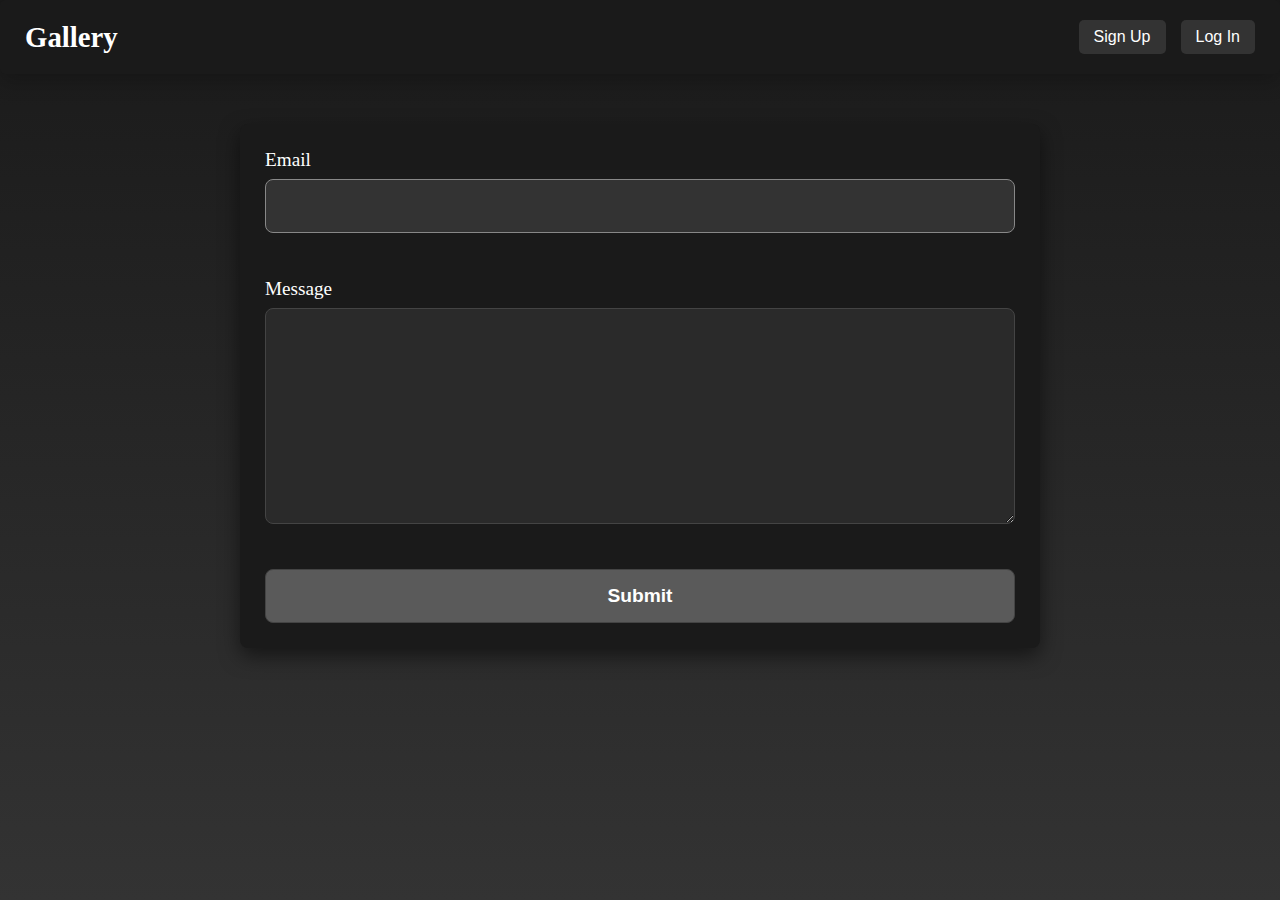
<file: form.html>
<!DOCTYPE html>
<html lang="en">
  <head>
    <meta charset="UTF-8" />
    <meta name="viewport" content="width=device-width, initial-scale=1.0" />
    <title>feedback form</title>
    <link rel="stylesheet" href="CSS/form.css" />
    <script src="JS/form.js" defer></script>
  </head>
  <body>
    <header class="header">
      <a href="index.html"><h1 class="header_title">Gallery</h1></a>
      <div class="header_buttons">
        <button class="btn signup">Sign Up</button>
        <button class="btn login">Log In</button>
      </div>
    </header>
    <form class="feedback-form" autocomplete="off">
      <label> Email <input type="email" name="email" autofocus /> </label>
      <label> Message <textarea name="message" rows="8"></textarea></label>
      <button type="submit">Submit</button>
    </form>
  </body>
</html>
</file>
<file: CSS/form.css>
* {
  margin: 0;
  padding: 0;
  box-sizing: border-box;
}

body {
  background: linear-gradient(to bottom, #1a1a1a, #333);
  color: #ffffff;
  display: flex;
  flex-direction: column;
  gap: 25px;
  justify-content: flex-start;
  align-items: center;
  min-height: 100vh;
  overflow: hidden;
}

a {
  text-decoration: none;
}

.header {
  width: 100%;
  display: flex;
  justify-content: space-between;
  align-items: center;
  background-color: #1a1a1a;
  padding: 20px 25px;
  border-radius: 5px;
  margin-bottom: 25px;
  box-shadow: 0 8px 20px rgba(0, 0, 0, 0.2);
}

.header_title {
  font-size: 1.8rem;
  margin: 0;
  color: #ffffff;
}

.header_buttons {
  display: flex;
  gap: 15px;
}

.btn {
  padding: 8px 15px;
  font-size: 1rem;
  color: #fff;
  background-color: #333;
  border: none;
  border-radius: 5px;
  cursor: pointer;
  transition: background-color 0.3s ease;
}

.btn:hover {
  background-color: #555;
}

/* form Styling */
.feedback-form {
  background-color: #1a1a1a;
  padding: 25px 25px;
  border-radius: 8px;
  max-width: 800px;
  width: 100%;
  display: flex;
  flex-direction: column;
  gap: 45px;
  box-shadow: 0 8px 20px rgba(0, 0, 0, 0.5);
}

.feedback-form label {
  display: flex;
  flex-direction: column;
  gap: 8px;
  font-size: 1.2rem;
}

.feedback-form input[type="email"],
.feedback-form textarea,
.feedback-form button {
  width: 100%;
  padding: 15px;
  font-size: 1.2rem;
  color: #fff;
  background-color: #2a2a2a;
  border: 1px solid #444;
  border-radius: 8px;
  outline: none;
  transition: all 0.3s ease;
  max-width: 765px;
}

.feedback-form input[type="email"]:focus,
.feedback-form textarea:focus {
  border-color: #888;
  background-color: #333;
}

/* button styling */
.feedback-form button {
  font-weight: bold;
  background-color: #5a5a5a;
  cursor: pointer;
  transition: all 0.3s ease;
}

.feedback-form button:hover {
  background-color: #777;
  transform: translateY(-3px);
}

.feedback-form button:active {
  transform: translateY(0);
}
</file>
